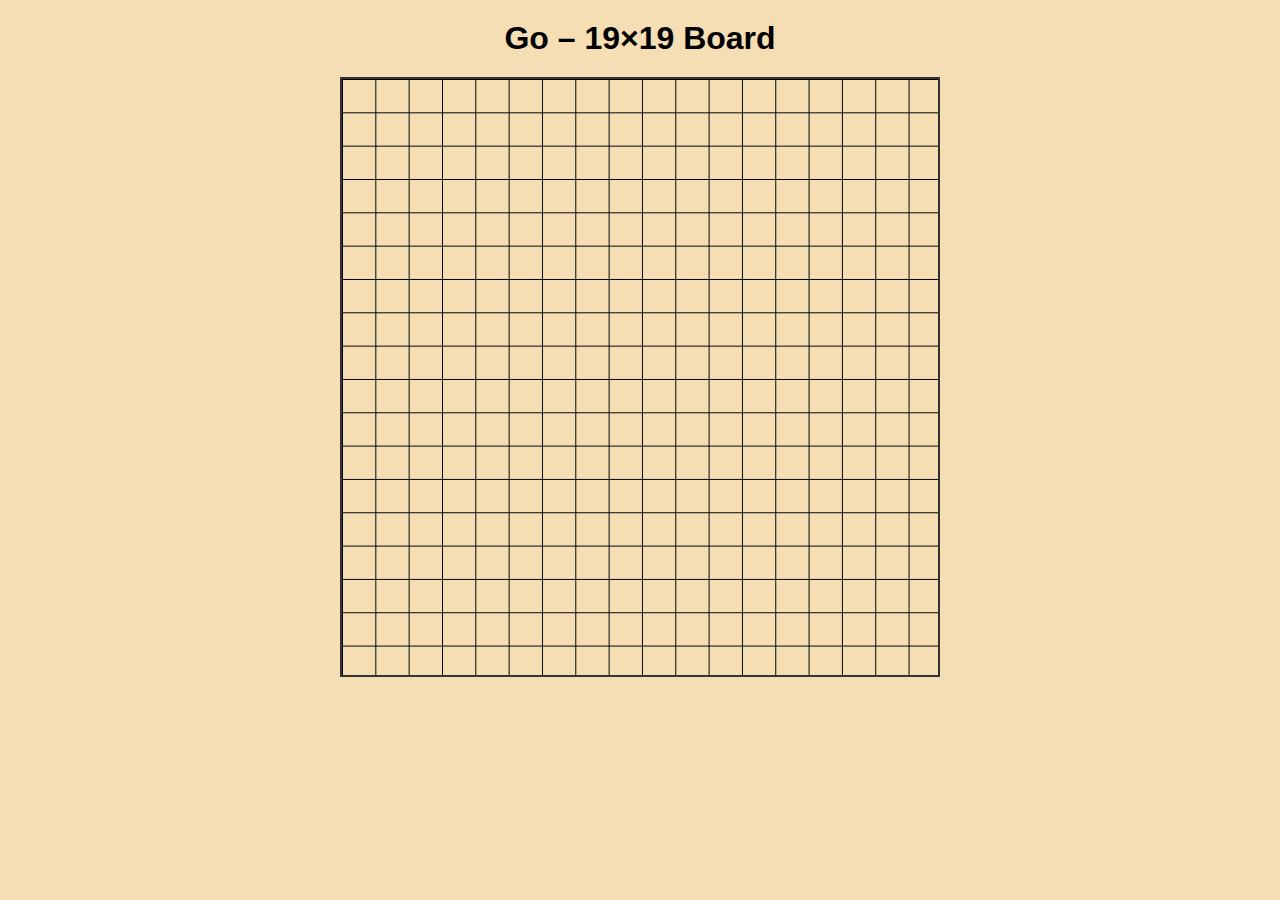
<file: go-081225-gpt-oss-20b/index.html>
<!DOCTYPE html>
<html lang="en">
<head>
  <meta charset="UTF-8" />
  <title>Go (19x19)</title>
  <link rel="stylesheet" href="style.css" />
</head>
<body>
  <h1>Go – 19×19 Board</h1>
  <!-- The board will be rendered inside this container -->
  <div id="board"></div>

  <script src="script.js"></script>
</body>
</html>
</file>
<file: go-081225-gpt-oss-20b/style.css>
/* ---------- Reset & Layout ---------- */
* { box-sizing:border-box; margin:0; padding:0; }

body {
  font-family:sans-serif;
  display:flex;
  flex-direction:column;
  align-items:center;
  background:#f5deb3;
}

h1{margin:20px 0;}

#board{
  width:600px;
  height:600px;
  position:relative;
  border:2px solid #333;

  /* Simple grid using linear gradients */
  background:
    linear-gradient(to right, #000 1px, transparent 1px),
    linear-gradient(to bottom, #000 1px, transparent 1px);
  background-size:33.33px 33.33px;   /* (600 / 18) = 33.33 */
}

/* ---------- Intersections & Stones ---------- */

.intersection{
  width:30px; height:30px;
  border-radius:50%;
  position:absolute;
  transform:translate(-50%,-50%);
  cursor:pointer;
}

.black{background:#000;}
.white{
  background:#fff;
  box-shadow:inset 0 0 5px rgba(0,0,0,.3);
}

/* Add a subtle border so stones are clearly visible */
.stone {
  width:100%; height:100%;
  border-radius:50%;
}
</file>
